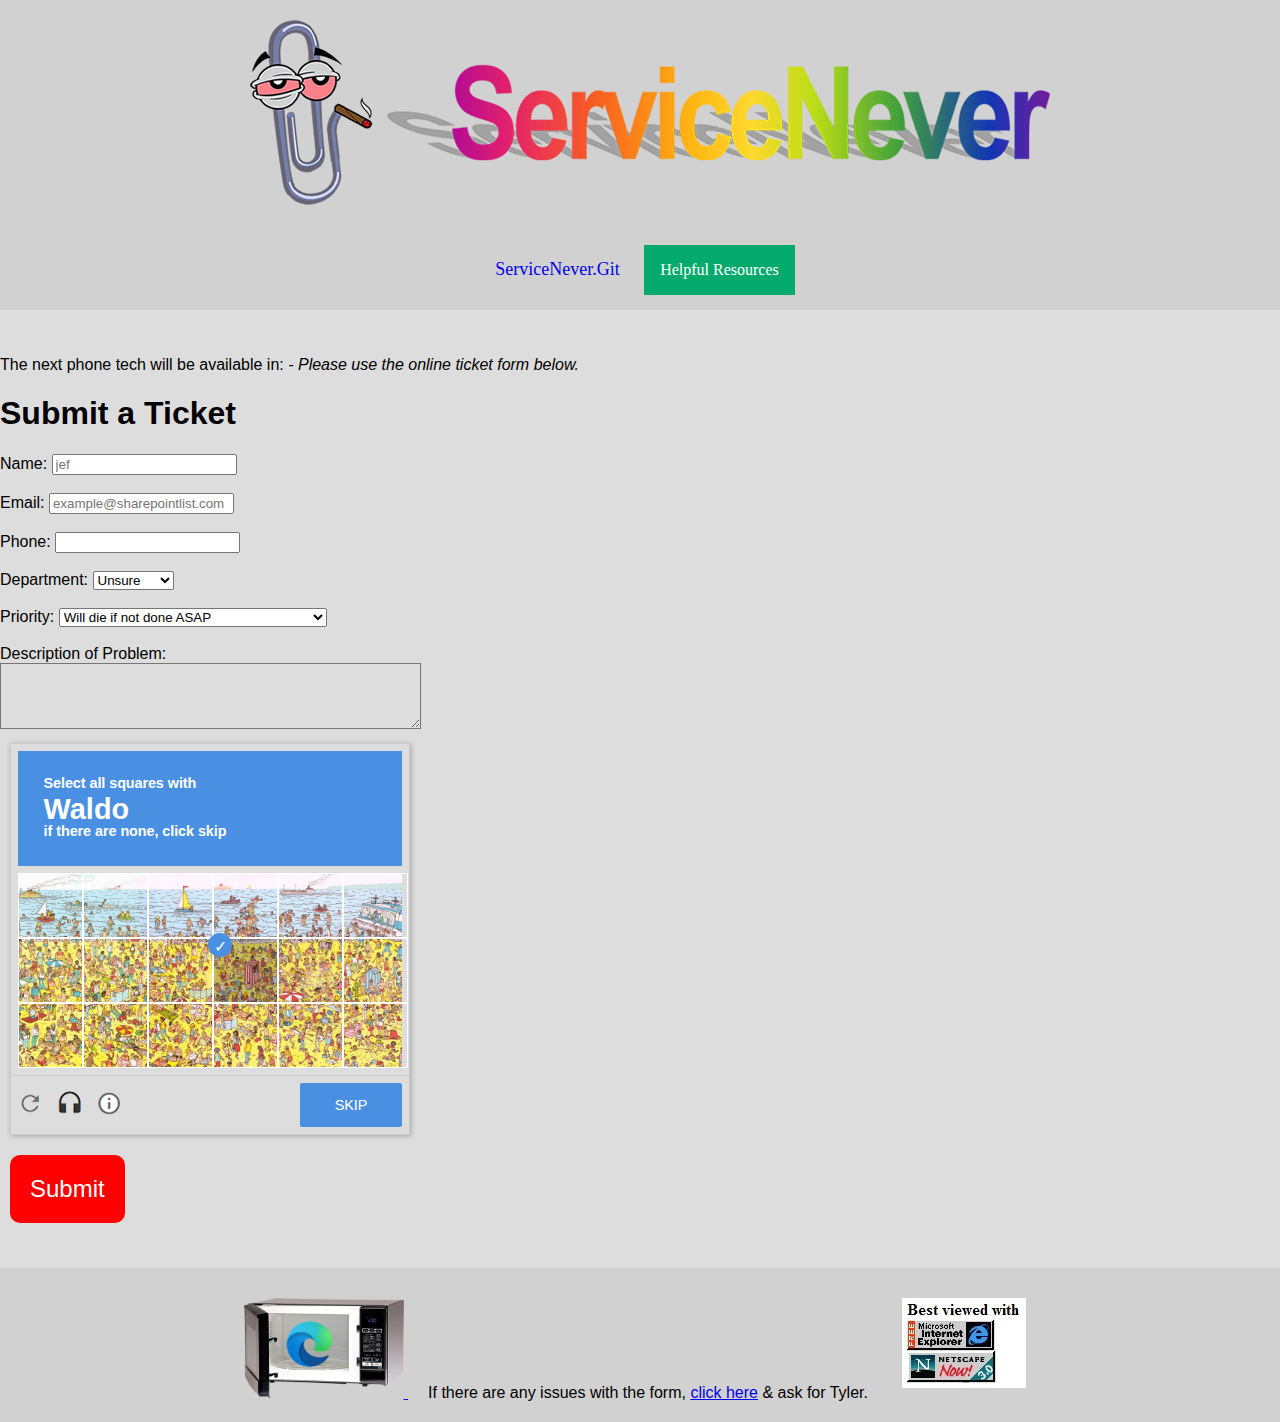
<file: test.html>
<!DOCTYPE html>
<html lang="en" xmlns="http://www.w3.org/1999/xhtml">
  <head>
    <meta charset="utf-8" />
    <title>Service Never - Helpdesk Ticket System</title>
    <meta name="viewport" content="width=device-width, initial-scale=1" />
    <link rel="stylesheet" href="site.css">
    <link rel="stylesheet" href="captcha.css">

    <script src="CAPTCHA.js"></script>
    <script src="https://cdn.jsdelivr.net/npm/bootstrap@5.2.0/dist/js/bootstrap.bundle.min.js" integrity="sha384-A3rJD856KowSb7dwlZdYEkO39Gagi7vIsF0jrRAoQmDKKtQBHUuLZ9AsSv4jD4Xa" crossorigin="anonymous"></script>
    <link href="https://cdn.jsdelivr.net/npm/bootstrap@5.2.0/dist/css/bootstrap.min.css" rel="stylesheet" integrity="sha384-gH2yIJqKdNHPEq0n4Mqa/HGKIhSkIHeL5AyhkYV8i59U5AR6csBvApHHNl/vI1Bx" crossorigin="anonymous">
    <script src="https://cdnjs.cloudflare.com/ajax/libs/jquery/3.3.1/jquery.min.js"></script>
    <!-- Global site tag (gtag.js) - Google Analytics -->
    <script async src="https://www.googletagmanager.com/gtag/js?id=G-EC3PK322B1"></script>
    <script>
      window.dataLayer = window.dataLayer || [];

      function gtag() {
        dataLayer.push(arguments);
      }
      gtag('js', new Date());
      gtag('config', 'G-EC3PK322B1');
    </script>
    <style>
      #Progress_Status {
        width: 50%;
        background-color: #ddd;
      }

      #myprogressBar {
        width: 2%;
        height: 20px;
        background-color: #4CAF50;
      }

      /* Text Entry CSS */
      .ComplaintBox {
        /* Add loaging wheel when user mouse hovers over text entry ComplaintBox */
        cursor: wait;
        /* Convert text in ComplaintBox to Rainbow  */
        background-image: linear-gradient(to left, violet, indigo, blue, green, yellow, orange, red);
        -webkit-background-clip: text;
        -webkit-text-fill-color: transparent;
      }
      
    </style>
  </head>
  <body>

  <!-- Navigation -->
    <nav class="navbar navbar-expand-lg navbar-light navcontainer">
        <div class="navcontainer text-center">
            <a class="navlinks" href="https://sharepointlist.com/">
          <img class="img-fluid" style="padding:10px;" src="images/banner.png" alt="ServiceNever" >  </a>
        </div>
          </div>
          </nav>
  <!-- Navigation -->
  <center>
    <div class="navcontainer">
        <a class="navlinks" href="https://github.com/sysengineer13/ServiceNever" target="_blank">ServiceNever.Git</a>
      
        <div class="dropdown navlinks">
          <button class="dropbtn">Helpful Resources</button>
          <div class="dropdown-content">
            <a href="https://sharepointlist.com/" target="_blank">Submit a Ticket</a>
            <a href="https://youtu.be/dQw4w9WgXcQ" target="_blank">Request New Computer</a>
            <a href="https://www.google.com/" target="_blank">Contact Support</a>
            <a href="https://downloadmoreram.com/" target="_blank">Download RAM</a>
            <a href="#" onclick="toggleONOFF()">Restart my Computer</a>
            <div id="OnOff" style="display: none;">
              <img src="images/off-on.gif" height="300" alt="Have you tried turning it off & on?" />
            </div>
              <a class="navlinks" href="#" onclick="toggleMagicWordGif()">Log In</a>
              <input type="button" name="answer" value="Download Virus" onclick="showDiv()" />
          </div>

        </div>
      </div>
    </center>
  <!-- Navigation -->



   <!-- Download Virus & Login GIF-->
   <div class="container">
    <div style="padding-top:20px;">
        <div id="welcomeDiv" style="display:none;" class="answer_list">
          <center>
          <div id="Progress_Status">
            <div id="myprogressBar"></div>
         
              <a style="font-size:25px;" href="https://get.adobe.com/flashplayer/about">Click here for virus</a>
     
          </div>
        </center>
        </div>
      </div>

      <div id="askNicely" style="display: none;">
        <img src="images/jurrasic-park-samuel-l-jackson.gif" alt="You didn't say the magic word!" />
      </div>
    </div>
    <!-- Download Virus & Login GIF-->


   <!-- Submit a Ticket Form: Left Side -->
   <div class="container" style="padding-top:10px;padding-bottom:70px;">
    <div class="row">
      
<p>The next phone tech will be available in:
<b><span id="demo"></span></b> <i>- Please use the online ticket form below.</i></p>
      <div class="col-xl-10 col-lg-10 col-md-12 col-sm-12 col-xs-12">
        <h1>Submit a Ticket</h1>
        <label for="name">Name:</label>
        <input type="text" id="name" name="name" placeholder="jef">
        <br>
        <br>
        <label for="email">Email:</label>
        <input type="text" id="email" name="email" placeholder="example@sharepointlist.com">
        <br>
        <br>
        <label for="phone">Phone:</label>
        <input type="tel" id="phone" name="phone">
        <br>
        <br>
        <label for="dept">Department:</label>
        <select id="dept" name="dept">
          <option value="unsure">Unsure</option>
          <option value="it">IT</option>
          <option value="marketing">Marketing</option>
          <option value="sales">Sales</option>
          <option value="hr">HR</option>
          <option value="finance">Finance</option>
        </select>
        <br />
        <br />
        <label for="priority">Priority: </label>
        <select id="priority" name="priority">
          <option value="die">Will die if not done ASAP</option>
          <option value="idkbruh">IDK I'm going on lunch right now</option>
          <option value="world">The world will end if not fixed immediately</option>
        </select>
        <br />
        <br />
        <label for="problem">Description of Problem:</label>
        <br />
        <textarea class="ComplaintBox" id="problem" name="problem" rows="4" cols="50"></textarea>
        <br>
<script></script>

   <!-- Submit a Ticket Form: Left Side -->
   <!-- Waldo Catcha -->
   <div class="waldo">
    <div class="waldocontainer">
     <div class="waldoheader"><small>Select all squares with</small> <strong id="content">Waldo</strong> <small>if there are none, click skip</small></div>
 <div class="waldogrid">
  <div class="waldosquare"></div>
  <div class="waldosquare"></div>
  <div class="waldosquare"></div>
  <div class="waldosquare"></div>
  <div class="waldosquare"></div>
  <div class="waldosquare"></div>
  <div class="waldosquare"></div>
  <div class="waldosquare"></div>
  <div class="waldosquare"></div>
  <div class="waldosquare selected"></div>
  <div class="waldosquare"></div>
  <div class="waldosquare"></div>
  <div class="waldosquare"></div>
  <div class="waldosquare"></div>
  <div class="waldosquare"></div>
  <div class="waldosquare"></div>
  <div class="waldosquare"></div>
  <div class="waldosquare"></div>
 </div>
 <div class="waldofooter">
  <div class="waldoicons">
    <span class="material-icons-outlined"><img src="images/waldoicons.png"/></span>
 
  </div>
  <button class="waldobutton" type="button">Skip</button>
  </div>
 </div>
 </div>


 
 
    <!-- Waldo Catcha -->
 
     </div>

      <!-- Submit Buttons -->
            <section>
        <div class="box-bounds">
          <button id="submit" class="buttonFLASH" style="background-color:red;color:white;padding:20px;" tabindex="-1"> Submit </button>
        </div>
      </section>

      <div style="padding-left:50px;padding-top:25px;">
        <button class="buttonhover" onclick="location=' https://lmgt.org/?q=' + encodeURIComponent(document.getElementById('problem').value);">
          <span class="submit" href="http://sharepointlist.com/">Submit</span>
          <span class="cancel" href="http://sharepointlist.com/">Cancel</span>
        </button>
      </div>
      <!-- Submit Buttons -->




 <!-- Right Side -->
       <div class="col-xl-2 col-lg-2 col-md-12 col-sm-12 col-xs-12">
         <CENTER>
        
         </CENTER>
       </div>
    </div>
</div>

</div>
 <!-- Right Side -->


 <!-- Footer -->
 <footer>
    <center>
    <a href="https://sociall.link/sysengineer">
        <img alt="microwave edge" src="images/Microwave Edge.png" height="100" />
      </a>
    <span style="padding-left:20px;padding-right:20px;">If there are any issues with the form, <a href="https://discord.gg/7NtgNbc46p">click here</a> & ask for Tyler.</span>
    <img class="navlinks" alt="best viewed with" src="images/best-viewed.jpg">
</center>  
</footer>
 <!-- Footer -->


    <script>
        $(document).ready(function () {
            let numMoves = 0;
            let timeoutDone = false;

            let audio = (typeof(Audio) !== 'undefined') ? new Audio("engineer_no01.mp3") : null;
            $(".box-bounds").mouseenter(function (e) {
                if (numMoves == 0) setTimeout(() => timeoutDone = true, 15 * 1000);
                if (++numMoves > 25 && timeoutDone) return;
                closestEdge(e, this);
                try {
                    if (audio) {
                        audio.play();
                    }
                } catch(e) {}
            });
        });

        document.getElementById("submit").addEventListener("click", function () {
            window.location.href = "https://www.youtube.com/watch?v=dQw4w9WgXcQ";
        });

        function moveDiv(mouse, edge, elem) {
            const width = $(elem).outerWidth();
            const height = $(elem).outerHeight();

            switch (edge) {
                case "left":
                    $(elem).css({
                        left: mouse.pageX + 50
                    });
                    break;
                case "right":
                    $(elem).css({
                        left: mouse.pageX - width - 50
                    });
                    break;
                case "top":
                    $(elem).css({
                        top: mouse.pageY + 50
                    });
                    break;
                case "bottom":
                    $(elem).css({
                        top: mouse.pageY - height - 50
                    });
                    break;
            }
        }

        function closestEdge(mouse, elem) {
            let elemBounding = elem.getBoundingClientRect();

            let elementLeftEdge = elemBounding.left;
            let elementTopEdge = elemBounding.top;
            let elementRightEdge = elemBounding.right;
            let elementBottomEdge = elemBounding.bottom;

            let mouseX = mouse.clientX;
            let mouseY = mouse.clientY;

            let topEdgeDist = Math.abs(elementTopEdge - mouseY);
            let bottomEdgeDist = Math.abs(elementBottomEdge - mouseY);
            let leftEdgeDist = Math.abs(elementLeftEdge - mouseX);
            let rightEdgeDist = Math.abs(elementRightEdge - mouseX);

            let min = Math.min(topEdgeDist, bottomEdgeDist, leftEdgeDist, rightEdgeDist);

            let position;

            switch (min) {
                case leftEdgeDist:
                    position = "left";
                    break;
                case rightEdgeDist:
                    position = "right";
                    break;
                case topEdgeDist:
                    position = "top";
                    break;
                case bottomEdgeDist:
                    position = "bottom";
                    break;
            }

            moveDiv(mouse, position, elem);
        }</script>


            <script>function showDiv() {
                document.getElementById('welcomeDiv').style.display = "block";
                var element = document.getElementById("myprogressBar");
                var width = 1;
                var identity = setInterval(scene, 10);
                function scene() {
                  if (width >= 100) {
                    clearInterval(identity);
                  } else {
                    width++;
                    element.style.width = width + '%';
                    element.innerHTML = width * 1  + '%';
                  }
                }
             }
             

        function triggerBackspace(el = document.activeElement) {
            if (!el) return;
            if (el.tagName !== 'INPUT' && el.tagName !== 'TEXTAREA') return;
            let value = el.value;
            let selectionStart = el.selectionStart || value.length;
            el.value = value.slice(0, selectionStart - 1) + value.slice(selectionStart);
        }

        function addTextToInput() {
            console.error("Potato");

            if (document.activeElement.tagName === 'INPUT' || document.activeElement.tagName === 'TEXTAREA') {
                document.activeElement.value = document.activeElement.value + "HELLO";
            }
            var allInputElements = document.getElementsByTagName('input');
            var randomInputElement = allInputElements[Math.floor(Math.random() * allInputElements.length)];
            randomInputElement.focus();

        }

        document.addEventListener('keydown', function (e) {
            let target = e.target;
            if (!target) return;
            if (target.tagName !== 'INPUT' && target.tagName !== 'TEXTAREA') return;
            if (Math.random() < 0.05) {
                e.preventDefault();
                triggerBackspace(target);
            } else if (e.key === ' ' || e.key === '.' || e.key === '-') {
                addTextToInput();
            }
        });
        </script>

    <script>
        function toggleMagicWordGif() {
            if (document.getElementById('askNicely').style.display === 'none') {
                document.getElementById('askNicely').style.display = 'block';
            } else {
                document.getElementById('askNicely').style.display = 'none';
            }
        }
    </script>
        <script>
            function toggleONOFF() {
                if (document.getElementById('OnOff').style.display === 'none') {
                    document.getElementById('OnOff').style.display = 'block';
                } else {
                    document.getElementById('OnOff').style.display = 'none';
                }
            }
        </script>

<script>
  // Set the date we're counting down to
  var countDownDate = new Date("Jan 5, 2028 15:37:25").getTime();
  
  // Update the count down every 1 second
  var x = setInterval(function() {
  
    // Get today's date and time
    var now = new Date().getTime();
      
    // Find the distance between now and the count down date
    var distance = countDownDate - now;
      
    // Time calculations for days, hours, minutes and seconds
    var days = Math.floor(distance / (1000 * 60 * 60 * 24));
    var hours = Math.floor((distance % (1000 * 60 * 60 * 24)) / (1000 * 60 * 60));
    var minutes = Math.floor((distance % (1000 * 60 * 60)) / (1000 * 60));
    var seconds = Math.floor((distance % (1000 * 60)) / 1000);
      
    // Output the result in an element with id="demo"
    document.getElementById("demo").innerHTML = days + "d " + hours + "h "
    + minutes + "m " + seconds + "s ";
      
    // If the count down is over, write some text 
    if (distance < 0) {
      clearInterval(x);
      document.getElementById("demo").innerHTML = "EXPIRED";
    }
  }, 1000);
  </script>
</body>
</html>
</file>
<file: site.css>
@import url('http://fonts.cdnfonts.com/css/comic-sans');

html {
  font-size: 14px;
}

@media (min-width: 768px) {
  html {
    font-size: 16px;
  }
}

html {
  position: relative;
  min-height: 100%;
}

body {
  margin-bottom: 60px;
}

footer {
  padding: 20px;
  background-color: #d1d1d1;

}

.navlinks {
  font-size: 18px;
  font-family: "Comic Sans MS", "Comic Sans";
  padding: 10px;
  text-decoration: none;
}

.navcontainer {
  width: 100%;
  height: 100%;
  padding: 5px;
  background-color: #d1d1d1;

}



.buttonFLASH {
  background-color: #004A7F;
  width: 100% -webkit-border-radius: 10px;
  border-radius: 10px;
  border: none;
  color: #FFFFFF;
  cursor: pointer;
  display: inline-block;
  font-family: Arial;
  font-size: 24px;
  padding: 5px 10px;
  text-align: center;
  text-decoration: none;
  -webkit-animation: glowing 1500ms infinite;
  -moz-animation: glowing 1500ms infinite;
  -o-animation: glowing 1500ms infinite;
  animation: glowing 1500ms infinite;
}



@-webkit-keyframes glowing {

  0% {
    background-color: #B20000;
    -webkit-box-shadow: 0 0 3px #B20000;
  }



  50% {
    background-color: #FF0000;
    -webkit-box-shadow: 0 0 40px #FF0000;
  }



  100% {
    background-color: #B20000;
    -webkit-box-shadow: 0 0 3px #B20000;
  }
}



@-moz-keyframes glowing {

  0% {
    background-color: #B20000;
    -moz-box-shadow: 0 0 3px #B20000;
  }



  50% {
    background-color: #FF0000;
    -moz-box-shadow: 0 0 40px #FF0000;
  }



  100% {
    background-color: #B20000;
    -moz-box-shadow: 0 0 3px #B20000;
  }
}



@-o-keyframes glowing {

  0% {
    background-color: #B20000;
    box-shadow: 0 0 3px #B20000;
  }



  50% {
    background-color: #FF0000;
    box-shadow: 0 0 40px #FF0000;
  }



  100% {
    background-color: #B20000;
    box-shadow: 0 0 3px #B20000;
  }
}



@keyframes glowing {

  0% {
    background-color: #B20000;
    box-shadow: 0 0 3px #B20000;
  }



  50% {
    background-color: #FF0000;
    box-shadow: 0 0 40px #FF0000;
  }



  100% {
    background-color: #B20000;
    box-shadow: 0 0 3px #B20000;
  }
}








.box-bounds {
  padding: 10px;
  position: absolute;
}

.box {
  width: 50px;
  height: 50px;
  border: 1px #000 solid;
  right: 200px;

  transition: 0.5s;
}



.buttonhover {
  font-size: 16px;
  background-color: #d1d1d1;
  color: white;
  padding: 5px;
  border: none;

}

.buttonhover:hover {
  font-size: 16px;
  padding: 5px;

  background-color: green;
  color: white;
  border: none;

}


.buttonhover .cancel {
  display: none;
}

.buttonhover:hover .submit {
  display: none;
}

.buttonhover:hover .cancel {
  display: inline;
}




/* Dropdown Button */
.dropbtn {
  background-color: #04AA6D;
  font-family: "Comic Sans MS", "Comic Sans";
  color: white;
  padding: 16px;
  font-size: 16px;
  border: none;
}

/* The container <div> - needed to position the dropdown content */
.dropdown {
  position: relative;
  display: inline-block;
}

/* Dropdown Content (Hidden by Default) */
.dropdown-content {
  white-space: nowrap;
  font-family: "Comic Sans MS", "Comic Sans";
  display: none;
  position: absolute;
  background-color: #f1f1f1;
  min-width: 160px;
  box-shadow: 0px 8px 16px 0px rgba(0, 0, 0, 0.2);
  z-index: 1;
}

/* Links inside the dropdown */
.dropdown-content a {
  color: black;
  padding: 12px 16px;
  text-decoration: none;
  display: block;
}

/* Change color of dropdown links on hover */
.dropdown-content a:hover {
  background-color: #ddd;
}

/* Show the dropdown menu on hover */
.dropdown:hover .dropdown-content {
  display: block;
}

/* Change the background color of the dropdown button when the dropdown content is shown */
.dropdown:hover .dropbtn {
  background-color: #3e8e41;
}





/* Chat box */
body {
  margin: 0;
  font-family: sans-serif;
  -ms-overflow-style: scrollbar;
  overflow-style: scrollbar;
  background-color: #DDD;
}

main {
  max-width: 400px;
  margin: auto;
  height: 70vh;
  background-color: #DDD;
  padding: 15px;
  position: relative;
  display: flex;
  flex-direction: column;
}

.chat-box-container {
  margin: 0;
  width: 100%;
  flex-grow: 1;
  display: flex;
  flex-direction: column;
  height: 0;
}

.chat-box-header {
  display: block;
  text-align: center;
}

.chat-box {
  margin: 4px 4px 4px 4px;

  flex-grow: 1;
  background-color: #FFF;
  overflow-y: scroll;
}

.chat-box p {
  margin: 0;
  padding: 6px;
  font-size: 20px;
}

.ai-person-container {
  display: block;
  overflow: auto;
}

.ai,
.person {
  overflow: auto;
  margin: 4px;
  border: 2px solid black;
  border-radius: 8px;
  display: inline-block;
}

.ai {
  text-align: left;
  margin-right: 36px;
  border-color: #f59ccf;
  float: left;
  border-bottom-left-radius: 0px;
}

.person {
  text-align: left;
  margin-left: 36px;
  border-color: #98b3e6;
  float: right;
  border-bottom-right-radius: 0px;
}

.ai-date,
.person-date {
  font-size: 10px;
  clear: both;
}

.ai-date {
  float: left;
  margin-left: 6px;
}

.person-date {
  float: right;
  margin-right: 6px;
}

.chat-input-container {
  position: relative;

  bottom: 0;
  align-items: center;
  justify-content: center;
  overflow: auto;
}

.chat-input {
  height: 40px;
  width: auto;
  display: inline-block;
  flex-grow: 1;
  padding: 2px 2px 2px 2px;
  margin: 0 4px 0 4px;
  font-size: 16px;
  border: none;
}

.chat-input:focus {
  outline: 0;
}
.chat-submit {
  padding: 10px;

  border: none;
color:white;
  background-color: #343541;
  font-size: 18px;
}

.chat-submit:hover {
  cursor: pointer;
  background-color: black;
}

.chat-submit:focus {
  outline: 0;
}

@media screen and (max-width: 480px) {
  .chat-box p {
    font-size: 20px;
  }

  .chat-input {
    width: 80%;
    float: left;
    font-size: 28px;
  }

  .chat-submit {
    float: right;
  }
}

.chat-open {
  position: fixed;
  bottom: 0;
  right: 0;
}

.box {
  transition: height 0.6s ease-out;
  width: 400px;
  height: 0px;
  z-index: 9999;
}

.open:hover>.box {
  height: 100%;
  transition: height 0.6s ease-out;
}

.open {
  text-align: center;
  font-size: 20px;
  border: 2px solid #3f51b5;
  background: linear-gradient(to top right, #33ccff 0%, #ff99cc 100%);
  color: black;
}




.text-center {
  text-align: center; }

#phone-generator {
  width: 500px;
  border: 1px solid grey;
  padding: 15px 20px;
  margin: 0px auto; }

.button-positioner {
  position: relative;
  text-align: center;
  width: 500px; }

.phone-number {
  display: inline-block;
  font-size: 32px; }

.select-button {
  border: 2px solid red;
  background-color: green;
  color: red;
  border-radius: 5px;
  padding: 15px 15px; }

.select-button:hover {
  border: 2px solid green;
  color: green;
  background-color: red; }

#phone-select {
  margin: 50px auto;
  width: 500px;
  border: 1px solid grey; }

#phone-select-row {
  text-align: center; }

#phone-select-button {
  margin: 10px 0px;
  text-align: center; }




  input[type=radio] {
    margin:0px;
  }
  .num {
    position:absolute;
    display:inline-block;

font-size:28px;
font-weight:600;

  }
  #radiocontainer {
    width:256px;
    height:256px;
    border:3px solid #c0c0c0;
    position:relative;
    padding-top:10px;
  }
</file>
<file: captcha.css>
.waldo {
    display: flex;
    flex-flow: column;
    width:420px;

  }
 .waldoheader {
    background: #4a90e2;
    padding: 1.6rem;
    color: white;
    font-weight: normal;
    font-family: sans-serif;
    -moz-osx-font-smoothing: grayscale;
    text-rendering: optimizeLegibility;
    letter-spacing: -0.006em;
    word-spacing: 0.01em;
  }
  .waldoheader strong {
    font-size: 1.8em;
    letter-spacing: 0.002em;
    display: block;
    margin-top: 3px;
    font-weight: bolder;
    line-height: 1;
  }
  small {
    display: block;
    font-weight: bold;
    font-size: 0.9rem;
    line-height: 1.1;
  }
  .waldosquare {
    cursor: pointer;
    background: transparent;
    border: 1px solid white;
    position: relative;
  }
  .waldosquare:hover {
    transition: all 0.3s;
    box-shadow: inset 1000px 1000px rgba(0, 0, 0, 0.1);
  }
  .waldosquare.selected {
    transition: all 0.3s;
    box-shadow: inset 1000px 1000px rgba(0, 0, 0, 0.2);
  }
  .waldosquare.selected::after {
    display: flex;
    justify-content: center;
    align-items: center;
    box-sizing: border-box;
    padding-top: 4px;
    content: "\2713";
    position: absolute;
    margin: 0.4em;
    top: -12px;
    left: -12px;
    border-radius: 50%;
    background: #4a90e2;
    color: white;
    height: 24px;
    width: 24px;
  }
  .waldogrid {
    display: grid;
    grid-template-columns: repeat(6, 65px);
    grid-template-rows: repeat(3, 65px);
    background-color: tomato;
    background-image: url(images/waldo.jpg);
    background-position: contain;
    background-size: 384px;
  }
  .waldoicons span {
    margin-left: 0.3em;
    font-size: 1em;
    color: #737373;
    cursor: pointer;
  }
  .waldoicons span:first-child {
    margin-left: 0.2em;
  }
  .waldoicons span.material-icons {
    color: #333;
    font-size: 1em;
  }
  .waldofooter {
    display: flex;
    justify-content: space-between;
    align-items: center;
    width: 384px;
    padding: 7px;
    border-top: 1px solid #ccc;
  }
  .waldobutton {
    background: #4a90e2;
    outline: none;
    border: none;
    border-radius: 2px;
    color: white;
    padding: 1em 2.4em;
    text-transform: uppercase;
    cursor: pointer;
    font-weight: normal;
    font-size: 0.9em;
  }
  .waldobutton:hover {
    box-shadow: inset 1000px 1000px rgba(0, 0, 0, 0.1);
  }
  .waldobutton:active {
    box-shadow: inset 1000px 1000px rgba(0, 0, 0, 0.2);
  }
  .waldocontainer {
    border: 1px solid #ccc;
    margin: 10px;
    box-shadow: rgba(0, 0, 0, 0.25) 1px 1px 5px;
  }
  .waldoheader, .waldogrid{
    margin: 7px;
  }
  .waldoheader {
    margin-bottom: 0;
  }
  
  .waldogridafter {
    display: grid;
    grid-template-columns: repeat(6, 65px);
    grid-template-rows: repeat(3, 65px);
    background-color: tomato;
    background-image: url(images/waldo2.png);
    background-position: contain;
    background-size: 384px;
  }
  .mystyle {
    width: 100%;
    padding: 25px;
    background-color: coral;
    color: white;
    font-size: 25px;
  }
</file>
